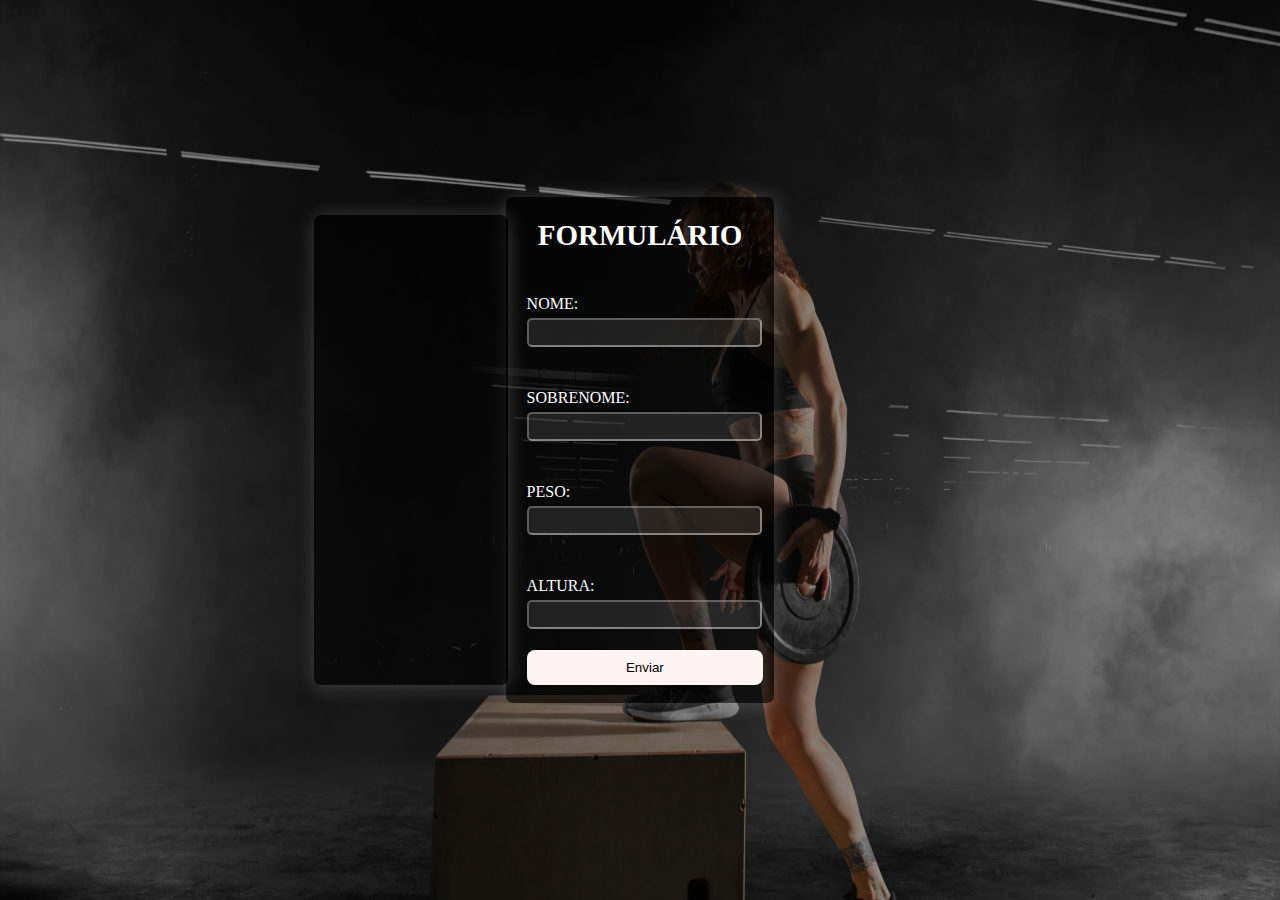
<file: aula20/index.html>
<!DOCTYPE html>
<html lang="PT-BR">

<head>
    <meta charset="UTF-8">
    <meta name="viewport" content="width=device-width, initial-scale=1.0">
    <title>Exercicios</title>
    <link rel="stylesheet" href="assets/style.css">
</head>

<body>
    <section class="container-section">
        <img class="banner" src="assets/1.jpg" alt="">
        <form class="container-form" action="" method="get">
            <h1>FORMULÁRIO</h1>
            <p> Nome: <input type="text" class="nome"> </p>
            <p> Sobrenome: <input type="text" class="sobrenome"> </p>
            <p> Peso: <input type="text" class="peso"> </p>
            <p> Altura: <input type="text" class="altura"> </p>
            <button>Enviar</button>
        </form>

        <div class="resultado"></div>

    </section>
    <script src="js/script.js"></script>
</body>

</html>
</file>
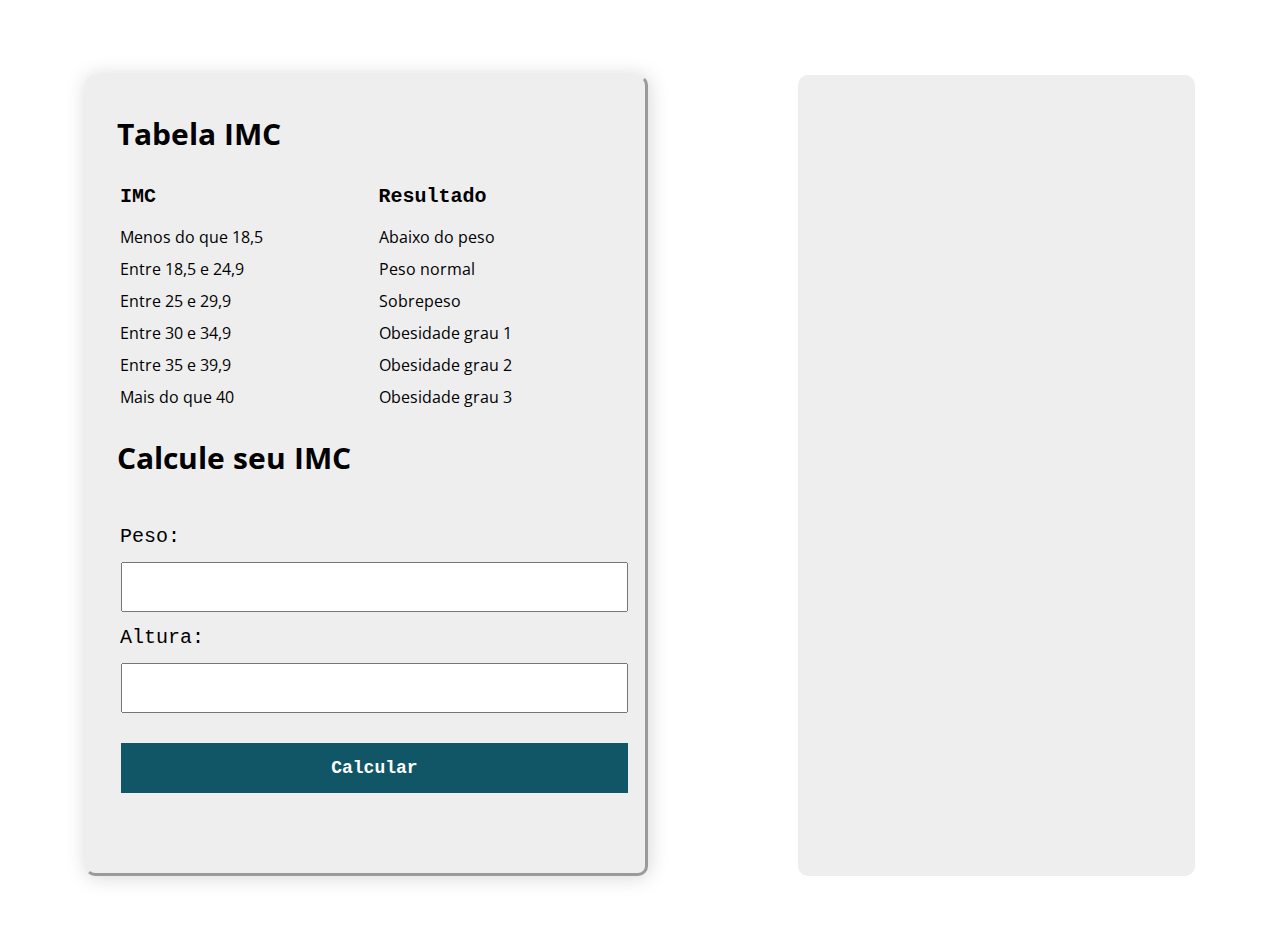
<file: aula24/modelo/index.html>
<!DOCTYPE html>
<html lang="pt-BR">

<head>
  <meta charset="UTF-8">
  <meta name="viewport" content="width=device-width, initial-scale=1.0">
  <meta http-equiv="X-UA-Compatible" content="ie=edge">
  <title>Modelo</title>
  <link rel="stylesheet" href="./assets/css/style.css">
</head>

<body>

  <section class="container-primario">
    <div class="container">
    <h1>Tabela IMC</h1>
    <article class="article-container">
      <div class="container-imc">
        <h2 class="imc-title">IMC</h2>
        <p>Menos do que 18,5</p>
        <p>Entre 18,5 e 24,9</p>
        <p>Entre 25 e 29,9</p>
        <p>Entre 30 e 34,9</p>
        <p>Entre 35 e 39,9</p>
        <p>Mais do que 40</p>
      </div>
      <div class="resultado">

        <h2 class="imc-title">Resultado</h2>
        <p>Abaixo do peso</p>
        <p>Peso normal</p>
        <p>Sobrepeso</p>
        <p>Obesidade grau 1</p>
        <p>Obesidade grau 2</p>
        <p>Obesidade grau 3</p> 
      </div>

    </article>



    <form id="container-form" action="/" method="POST">
      <h3>Calcule seu IMC</h3>
      <label for="peso">Peso:</label>
      <input type="number" id="peso">

      <label for="altura">Altura:</label>
      <input type="number" id="altura">
      <button type="submit" id="calcular">Calcular</button>
    </form>
    
    
  </div>
  <div id="resultado-box">
  <div id="resultado">
  </div>
</div>
  </section>

  <script src="./assets/js/main.js"></script>
</body>

</html>
</file>
<file: aula20/assets/style.css>
@charset "UTF-8";

* {
    margin: 0;
    padding: 0;

}

body {
    height: 100vh;
    color: azure;
    background-color: black;

}

.banner {
    position: absolute;
    background-repeat: no-repeat;
    background-size: cover;
    height: 100%;
    width: 100vw;
    z-index: -100000;
    opacity: 0.6;
}

.container-form {
    border-radius: 7px;
    box-shadow: #ffffff36 1px 1px 20px 0px;
    z-index: 1;
    position: absolute;
    color: black;
    background-color: #0000008f;
    max-width: 21vw;
    align-content: center;
}

p {
    color: white;
    padding: 21px;
    text-transform: uppercase;
}

h1 {
    color: white;
    text-align: center;
    padding: 22px;
    font-family: cursive;
    font-size: 29px;
}

input {
    border-color: #ffffff70;
    color: white;
    background-color: #ffffff1a;
    padding: 0px;
    width: 18.1vw;
    height: 25px;
    margin-top: 5px;
    border-radius: 5px;
}

button {
    margin-bottom: 18px;
    width: 88%;
    margin-left: 21px;
    padding: 10px;
    border-radius: 8px;
    color: black;
    background-color: #fff4f4;
    position: relative;
    border-style: none;
}
button:hover{
    background-color: rgb(133, 133, 133);
}
.container-section {
    height: 100%;
    max-width: 100%;
    display: flex;
    justify-content: center;
    align-items: center;
}

.resultado {
    padding: 19px;
    width: 156px;
    height: 48vh;
    left: 314px;
    border-radius: 7px;
    box-shadow: #ffffff36 1px 1px 20px 0px;
    z-index: 1;
    position: absolute;
    color: black;
    background-color: #0000008f;
}
</file>
<file: aula24/modelo/assets/css/style.css>
@import url('https://fonts.googleapis.com/css?family=Open+Sans:400,700&display=swap');

:root {
  --primary-color: rgb(17, 86, 102);
  --primary-color-darker: rgb(9, 48, 56);
}

* {
  box-sizing: border-box;
  outline: 0;
}

body {
  margin: 0;
  padding: 0;
  font-family: 'Open sans', sans-serif;
  font-size: 1.3em;
  line-height: 1.5em;
}

.container-primario {
  display: flex;
  flex-wrap: wrap;
  justify-content: center;
  align-content: space-between;
}

.container {
  border-style: outset;
    box-shadow: 1px 1px 20px 0px #0000002b;
    margin: 75px;
    width: 44%;
    background: #EEEEEE;
    padding: 20px;
    border-radius: 10px;
}

.article-container {
  display: flex;
  max-width: 100%;
  height: 33vh;
}

.container .article-container .container-imc,
.resultado {
  margin: 2px;
  padding: 10px;
  width: 50%;
}

h1 {
  font-size: 30px;
  margin-left: 9px;
}

h3 {
  margin: -24px 0px 47px;
  font-size: 30px;
  margin-left: 9px;
}

label {
  margin-left: 12px;
}

.imc-title {
  font-family: monospace;
  font-size: 20px;
  padding: 0;
  margin: 0;
}

p {
  line-height: 16px;
  font-size: 16px;
}

form input,
form label,
form button {
  display: block;
  width: 98%;
  margin-bottom: 10px;
  font-family: monospace;
    font-size: 20px;
}

form input {
  margin-left: 13px;
    font-size: 24px;
    height: 50px;
    padding: 0 20px;
}

form input:focus {
  outline: 1px solid var(--primary-color);
}

#calcular {
  width: 98%;
    border: none;
    background: var(--primary-color);
    color: #fff;
    font-size: 18px;
    font-weight: 700;
    height: 50px;
    cursor: pointer;
    margin-top: 30px;
    margin-left: 13px;
}

#calcular:hover {
  background: var(--primary-color-darker);
}


  #resultado-box {
    display: flex;
    border-radius: 10px;
    margin: 75px;
    background-color: #EEEEEE;
    width: 31vw;
    height: 89vh;
    justify-content: center;
    align-content: center;
    flex-wrap: wrap;
}

#resultado {
  
  line-height: 100px;
  text-align: center;
  font-weight: bold;
  font-size: 1.5em;
}
</file>
